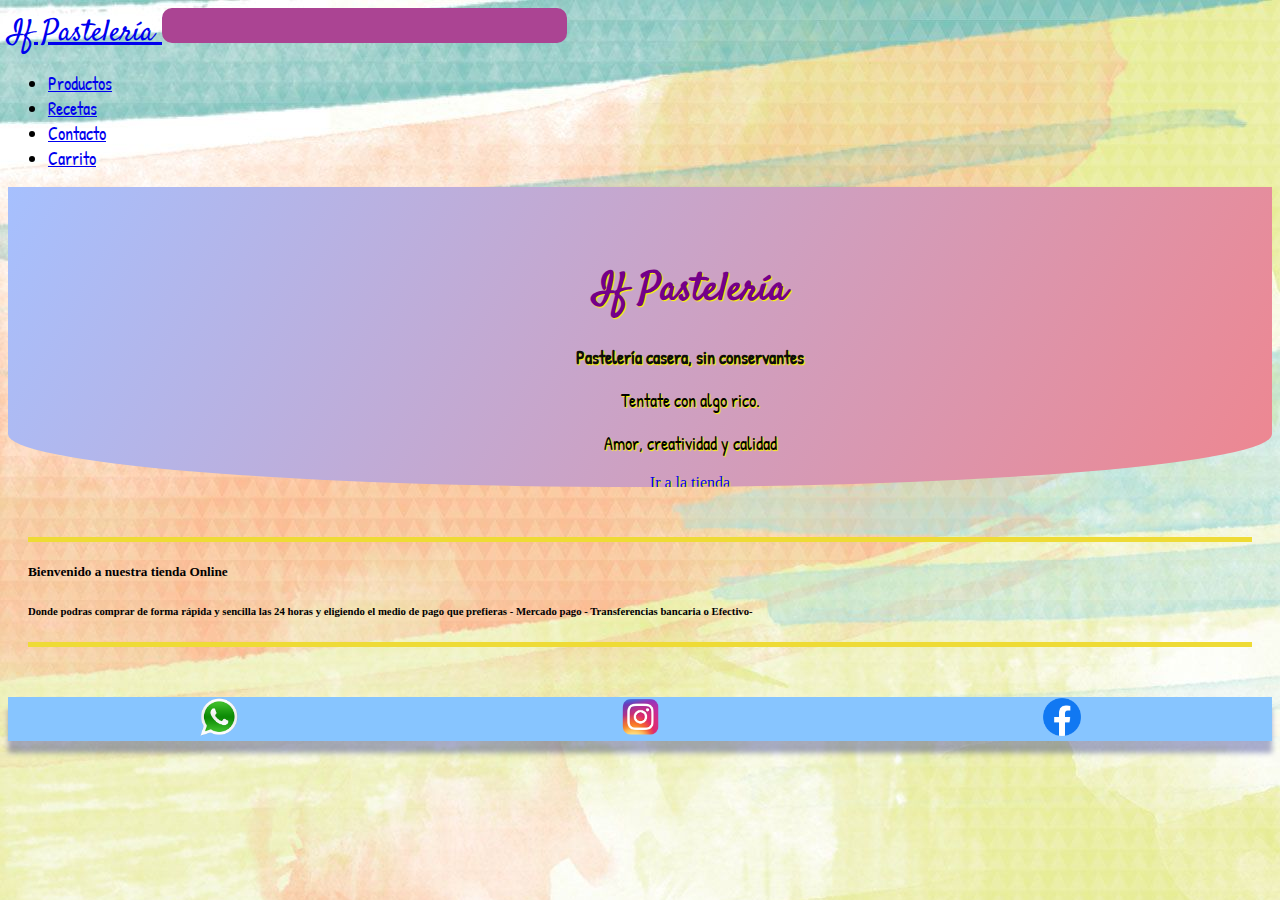
<file: index.html>
<!DOCTYPE html>
<html lang="en">
<head>
    <meta charset="UTF-8">
    <meta http-equiv="X-UA-Compatible" content="IE=edge">
    <meta name="viewport" content="width=device-width, initial-scale=1.0">
    
    <!-- GOOGLE FONTS-->
    <link rel="preconnect" href="https://fonts.googleapis.com">
    <link rel="preconnect" href="https://fonts.gstatic.com" crossorigin>
    <link href="https://fonts.googleapis.com/css2?family=Satisfy&display=swap" rel="stylesheet">

    <!-- FUENTE SECUNDARIA -->
    <link rel="preconnect" href="https://fonts.googleapis.com">
    <link rel="preconnect" href="https://fonts.gstatic.com" crossorigin>
    <link href="https://fonts.googleapis.com/css2?family=Sofia&display=swap" rel="stylesheet">

    <!-- FUENTE TERCIARIA -->
    <link rel="preconnect" href="https://fonts.googleapis.com">
    <link rel="preconnect" href="https://fonts.gstatic.com" crossorigin>
    <link href="https://fonts.googleapis.com/css2?family=Patrick+Hand&display=swap" rel="stylesheet">
    
    <!-- CSS BOOTSTRAP -->
    <link href="https://cdn.jsdelivr.net/npm/bootstrap@5.1.3/dist/css/bootstrap.min.css" rel="stylesheet" 
    integrity="sha384-1BmE4kWBq78iYhFldvKuhfTAU6auU8tT94WrHftjDbrCEXSU1oBoqyl2QvZ6jIW3" crossorigin="anonymous">
    
    <!--  MI CSS -->
    <link rel="stylesheet" href="estilos.css">
    <title>If Pastelería</title>
</head>
<body>
    <nav class="navbar navbar-expand-lg navbar-light bg-light">
        <div class="container-fluid">
          <a class="navbar-brand" href="#"> If Pastelería </a>
          <button class="navbar-toggler" type="button" data-bs-toggle="collapse" data-bs-target="#navbarNavDropdown" aria-controls="navbarNavDropdown" aria-expanded="false" aria-label="Toggle navigation">
            <span class="navbar-toggler-icon"></span>
          </button>
          <div class="collapse navbar-collapse justify-content-end" id="navbarNavDropdown">
            <ul class="navbar-nav">
              <li class="nav-item">
                <a class="nav-link active" aria-current="page" href="./paginas/productos.html"> Productos </a>
              </li>
              <li class="nav-item">
                <a class="nav-link" href="./paginas/recetas.html"> Recetas </a>
              </li>
              <li class="nav-item">
                <a class="nav-link" href="./paginas/contacto.html"> Contacto </a>
              </li>
              <li class="nav-item">
                <a class="nav-link" href="./paginas/carrito.html"> Carrito </a>
              </li>
            </ul>
          </div>
        </div>
      </nav>

      <header>
        <div class="overlay">
      <h1> If Pastelería </h1>
      <h3>Pastelería casera, sin conservantes </h3>
      <p> Tentate con algo rico.</p>
        <p> Amor, creatividad y calidad </p>
        <a href="./paginas/productos.html"> Ir a la tienda </a>
        </div>

        
      </header>      

        <div class="bienvenido"> 
           <h5> Bienvenido a nuestra tienda Online </h5>  
          <h6>  Donde podras comprar de forma rápida y sencilla las 24 horas y eligiendo el medio de pago que prefieras - Mercado pago - Transferencias bancaria o Efectivo-</h6>
        </div>

      <footer class="footer"> 
        <div class="flex-container-footer">  
          <div class="whatsapp"> 
  
              <a href="https://api.whatsapp.com/send?phone=#" target="_blank"> 
              <img src="./imagenes/whatsapp.png" width="40" height="40" alt=" ">  </a>
          </div>
  
          <div class="instagram"> 
              <a href="https://www.instagram.com/" target="_blank"> 
              <img src="./imagenes/instagram.png" width="40" height="40" alt="Seguinos en Instagram"> </a>
          </div>
  
          <div class="facebook"> 
              <a href="https://www.facebook.com/" target="_blank">
              <img src="./imagenes/facebook.png" width="38" height="38" alt="Visita nuestra página de Facebook"> </a>
          </div>
      </footer>

    <!-- Option 2: Separate Popper and Bootstrap JS -->
    <script src="https://cdn.jsdelivr.net/npm/@popperjs/core@2.10.2/dist/umd/popper.min.js" integrity="sha384-7+zCNj/IqJ95wo16oMtfsKbZ9ccEh31eOz1HGyDuCQ6wgnyJNSYdrPa03rtR1zdB" crossorigin="anonymous"></script>
    <script src="https://cdn.jsdelivr.net/npm/bootstrap@5.1.3/dist/js/bootstrap.min.js" integrity="sha384-QJHtvGhmr9XOIpI6YVutG+2QOK9T+ZnN4kzFN1RtK3zEFEIsxhlmWl5/YESvpZ13" crossorigin="anonymous"></script>
</body>
</html>
</file>
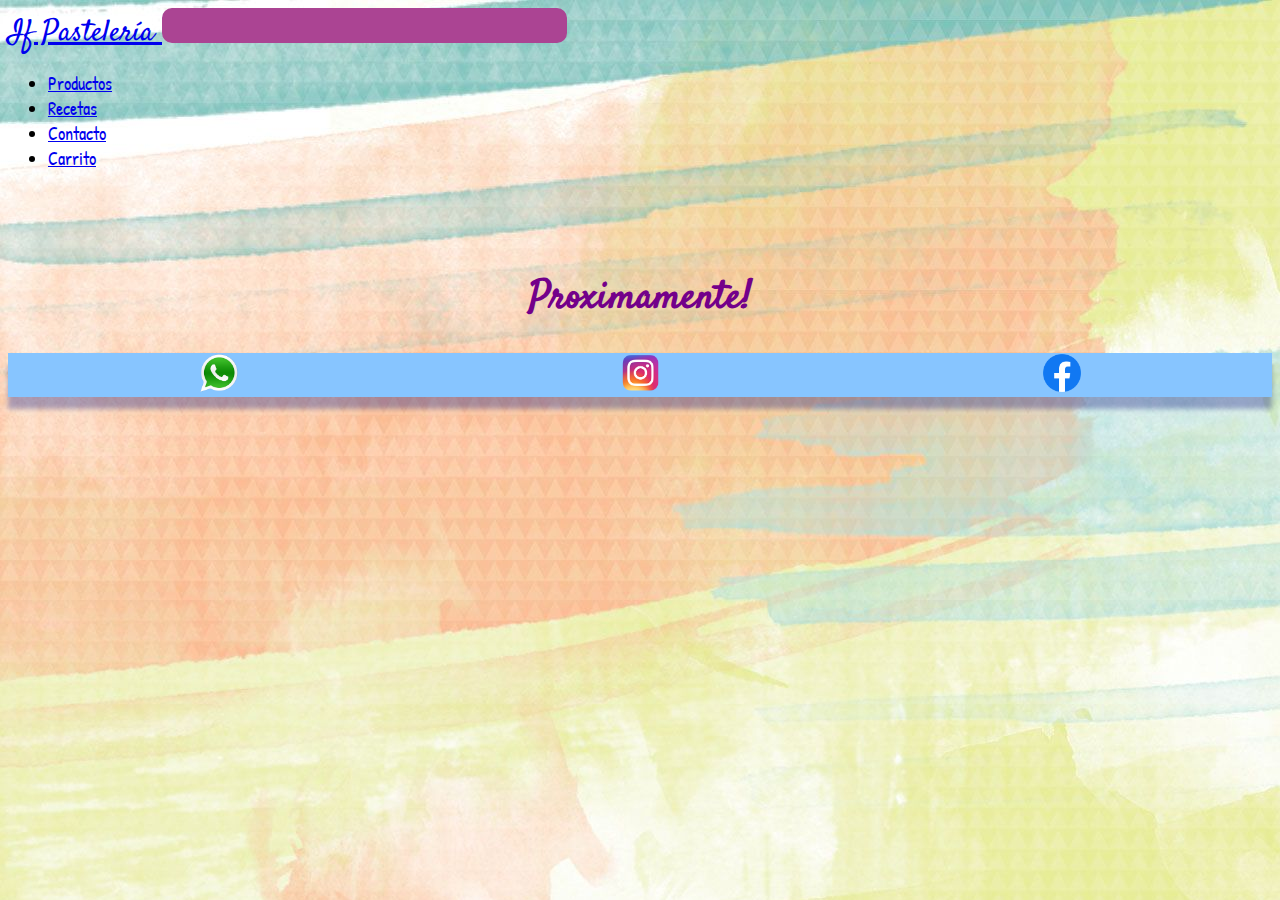
<file: paginas/carrito.html>
<!DOCTYPE html>
<html lang="en">
<head>
    <meta charset="UTF-8">
    <meta http-equiv="X-UA-Compatible" content="IE=edge">
    <meta name="viewport" content="width=device-width, initial-scale=1.0">
    
    <!-- GOOGLE FONTS-->
    <link rel="preconnect" href="https://fonts.googleapis.com">
    <link rel="preconnect" href="https://fonts.gstatic.com" crossorigin>
    <link href="https://fonts.googleapis.com/css2?family=Satisfy&display=swap" rel="stylesheet">

    <!-- FUENTE SECUNDARIA -->
    <link rel="preconnect" href="https://fonts.googleapis.com">
    <link rel="preconnect" href="https://fonts.gstatic.com" crossorigin>
    <link href="https://fonts.googleapis.com/css2?family=Sofia&display=swap" rel="stylesheet">

    <!-- FUENTE TERCIARIA -->
    <link rel="preconnect" href="https://fonts.googleapis.com">
    <link rel="preconnect" href="https://fonts.gstatic.com" crossorigin>
    <link href="https://fonts.googleapis.com/css2?family=Patrick+Hand&display=swap" rel="stylesheet">
    
    <!-- CSS BOOTSTRAP -->
    <link href="https://cdn.jsdelivr.net/npm/bootstrap@5.1.3/dist/css/bootstrap.min.css" rel="stylesheet" 
    integrity="sha384-1BmE4kWBq78iYhFldvKuhfTAU6auU8tT94WrHftjDbrCEXSU1oBoqyl2QvZ6jIW3" crossorigin="anonymous">
    
    <!--  MI CSS -->
    <link rel="stylesheet" href="../estilos.css">
    <title>If Pastelería</title>
</head>

<body>
    <nav class="navbar navbar-expand-lg navbar-light bg-light">
        <div class="container-fluid">

            <a class="navbar-brand" href="../index.html"> If Pastelería </a>
          <button class="navbar-toggler" type="button" data-bs-toggle="collapse" data-bs-target="#navbarNavDropdown" aria-controls="navbarNavDropdown" aria-expanded="false" aria-label="Toggle navigation">
            <span class="navbar-toggler-icon"></span>
          </button>

          <div class="collapse navbar-collapse justify-content-end" id="navbarNavDropdown">
            <ul class="navbar-nav">
              <li class="nav-item">
                <a class="nav-link active" aria-current="page" href="./productos.html"> Productos </a>
              </li>
              <li class="nav-item">
                <a class="nav-link" href="./recetas.html"> Recetas </a>
              </li>
              <li class="nav-item">
                <a class="nav-link" href="./contacto.html"> Contacto </a>
              </li>
              <li class="nav-item">
                <a class="nav-link" href="#"> Carrito </a>
              </li>
            </ul>
          </div>
        </div>
      </nav>

<div class="flex-container-carrito" >
<h1> Proximamente! </h1>

<footer class="footer"> 
    <div class="flex-container-footer">  
      <div class="whatsapp"> 

          <a href="https://api.whatsapp.com/send?phone=#" target="_blank"> 
          <img src="../imagenes/whatsapp.png" width="40" height="40" alt=" ">  </a>
      </div>

      <div class="instagram"> 
          <a href="https://www.instagram.com/" target="_blank"> 
          <img src="../imagenes/instagram.png" width="40" height="40" alt="Seguinos en Instagram"> </a>
      </div>

      <div class="facebook"> 
          <a href="https://www.facebook.com/" target="_blank">
          <img src="../imagenes/facebook.png" width="38" height="38" alt="Visita nuestra página de Facebook"> </a>
      </div>
  </footer>


</div>
      <!-- Option 2: Separate Popper and Bootstrap JS -->
    <script src="https://cdn.jsdelivr.net/npm/@popperjs/core@2.10.2/dist/umd/popper.min.js" integrity="sha384-7+zCNj/IqJ95wo16oMtfsKbZ9ccEh31eOz1HGyDuCQ6wgnyJNSYdrPa03rtR1zdB" crossorigin="anonymous"></script>
    <script src="https://cdn.jsdelivr.net/npm/bootstrap@5.1.3/dist/js/bootstrap.min.js" integrity="sha384-QJHtvGhmr9XOIpI6YVutG+2QOK9T+ZnN4kzFN1RtK3zEFEIsxhlmWl5/YESvpZ13" crossorigin="anonymous"></script>
</body>
</html>
</file>
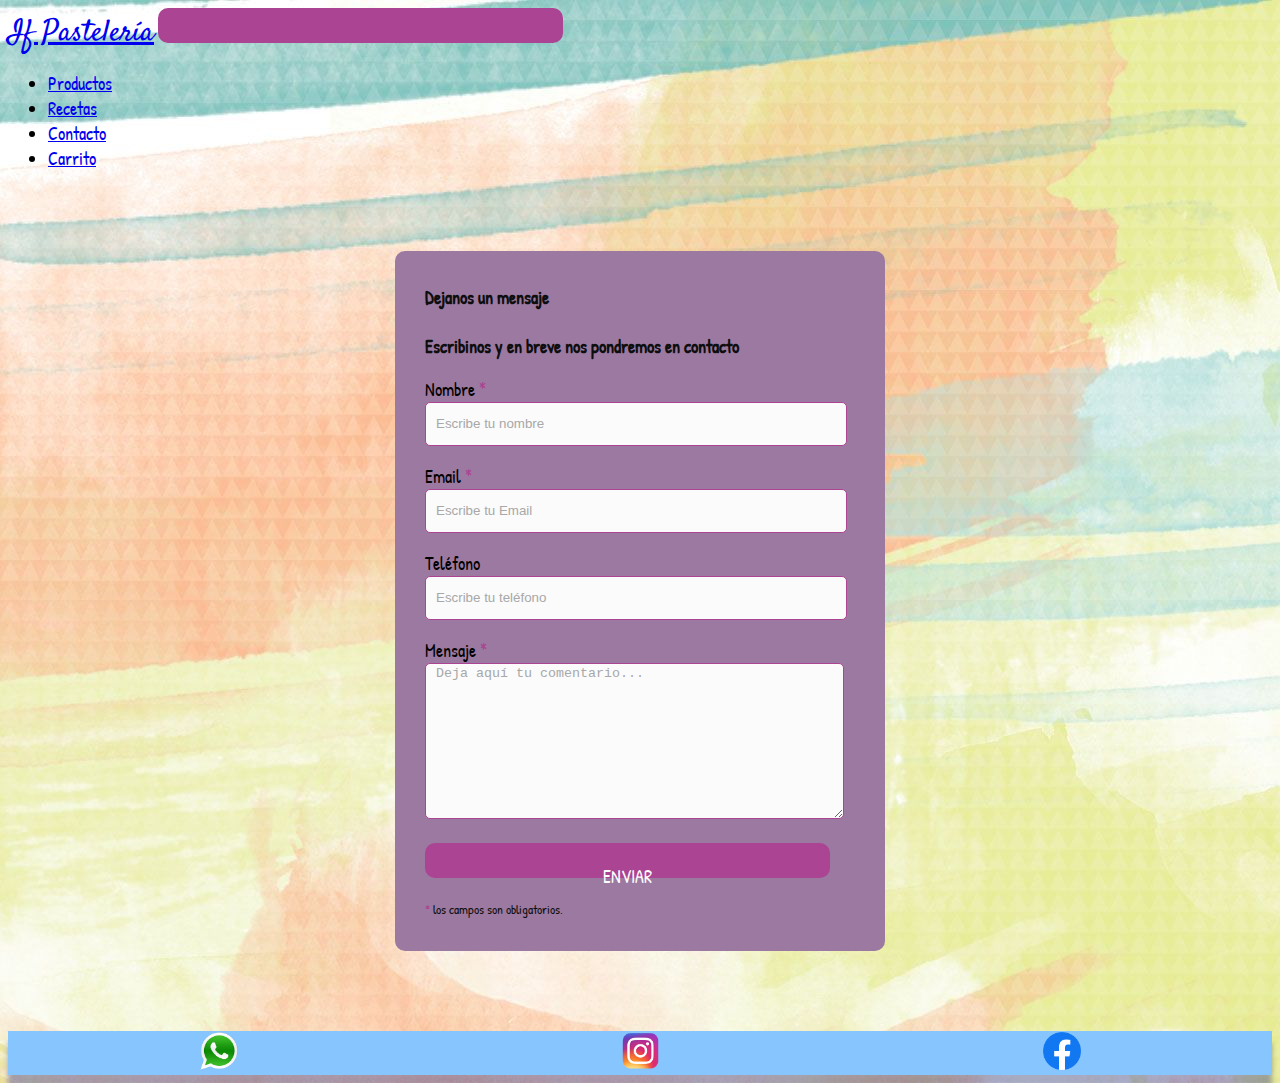
<file: paginas/contacto.html>
<!DOCTYPE html>
<html lang="en">
<head>
    <meta charset="UTF-8">
    <meta http-equiv="X-UA-Compatible" content="IE=edge">
    <meta name="viewport" content="width=device-width, initial-scale=1.0">
    
    <!-- GOOGLE FONTS-->
    <link rel="preconnect" href="https://fonts.googleapis.com">
    <link rel="preconnect" href="https://fonts.gstatic.com" crossorigin>
    <link href="https://fonts.googleapis.com/css2?family=Satisfy&display=swap" rel="stylesheet">

    <!-- FUENTE SECUNDARIA -->
    <link rel="preconnect" href="https://fonts.googleapis.com">
    <link rel="preconnect" href="https://fonts.gstatic.com" crossorigin>
    <link href="https://fonts.googleapis.com/css2?family=Sofia&display=swap" rel="stylesheet">

    <!-- FUENTE TERCIARIA -->
    <link rel="preconnect" href="https://fonts.googleapis.com">
    <link rel="preconnect" href="https://fonts.gstatic.com" crossorigin>
    <link href="https://fonts.googleapis.com/css2?family=Patrick+Hand&display=swap" rel="stylesheet">
    
    <!-- CSS BOOTSTRAP -->
    <link href="https://cdn.jsdelivr.net/npm/bootstrap@5.1.3/dist/css/bootstrap.min.css" rel="stylesheet" 
    integrity="sha384-1BmE4kWBq78iYhFldvKuhfTAU6auU8tT94WrHftjDbrCEXSU1oBoqyl2QvZ6jIW3" crossorigin="anonymous">
    
    <!--  MI CSS -->
    <link rel="stylesheet" href="../estilos.css">
    <title>If Pastelería</title>
</head>

<body>
    <nav class="navbar navbar-expand-lg navbar-light bg-light">
        <div class="container-fluid">

          <a class="navbar-brand" href="../index.html">If Pastelería</a>
          <button class="navbar-toggler" type="button" data-bs-toggle="collapse" data-bs-target="#navbarNavDropdown" aria-controls="navbarNavDropdown" aria-expanded="false" aria-label="Toggle navigation">
            <span class="navbar-toggler-icon"></span>
          </button>

          <div class="collapse navbar-collapse justify-content-end" id="navbarNavDropdown">
            <ul class="navbar-nav">
              <li class="nav-item">
                <a class="nav-link active" aria-current="page" href="./productos.html"> Productos </a>
              </li>
              <li class="nav-item">
                <a class="nav-link" href="./recetas.html"> Recetas </a>
              </li>
              <li class="nav-item">
                <a class="nav-link" href="#"> Contacto </a>
              </li>
              <li class="nav-item">
                <a class="nav-link" href="./carrito.html"> Carrito </a>
              </li>
            </ul>
          </div>
        </div>
      </nav>
    <div class="body-contacto"> </div>
      <div class="contact_form">

        <div class="formulario">      
          <h4>Dejanos un mensaje</h4>
            <h3>Escribinos y en breve nos pondremos en contacto </h3>
    
              <form action="submeter-formulario.php" method="post">       
                    
                    <p>
                      <label for="nombre" class="colocar_nombre">Nombre
                        <span class="obligatorio">*</span>
                      </label>
                        <input type="text" name="introducir_nombre" id="nombre" required="obligatorio" placeholder="Escribe tu nombre">
                    </p>
                  
                    <p>
                      <label for="email" class="colocar_email">Email
                        <span class="obligatorio">*</span>
                      </label>
                        <input type="email" name="introducir_email" id="email" required="obligatorio" placeholder="Escribe tu Email">
                    </p>
                
                    <p>
                      <label for="telefone" class="colocar_telefono">Teléfono
                      </label>
                        <input type="tel" name="introducir_telefono" id="telefono" placeholder="Escribe tu teléfono">
                    </p>    
                                    
                    <p>
                      <label for="mensaje" class="colocar_mensaje">Mensaje
                        <span class="obligatorio">*</span>
                      </label>                     
                                        <textarea name="introducir_mensaje" class="texto_mensaje" id="mensaje" required="obligatorio" placeholder="Deja aquí tu comentario..."></textarea> 
                                    </p>                    
                  
                    <button type="submit" name="enviar_formulario" id="enviar"><p>Enviar</p></button>
    
                    <p class="aviso">
                      <span class="obligatorio"> * </span>los campos son obligatorios.
                    </p>          
                
              </form>
        </div>  
      </div>
      <footer class="footer"> 
        <div class="flex-container-footer">  

          <div class="whatsapp"> 
              <a href="https://api.whatsapp.com/send?phone=#" target="_blank"> 
              <img src="../imagenes/whatsapp.png" width="40" height="40" alt=" ">  </a>
          </div>
  
          <div class="instagram"> 
              <a href="https://www.instagram.com/" target="_blank"> 
              <img src="../imagenes/instagram.png" width="40" height="40" alt="Seguinos en Instagram"> </a>
          </div>
  
          <div class="facebook"> 
              <a href="https://www.facebook.com/" target="_blank">
              <img src="../imagenes/facebook.png" width="38" height="38" alt="Visita nuestra página de Facebook"> </a>
          </div>
      </footer>
      

    <!-- Option 2: Separate Popper and Bootstrap JS -->
    <script src="https://cdn.jsdelivr.net/npm/@popperjs/core@2.10.2/dist/umd/popper.min.js" integrity="sha384-7+zCNj/IqJ95wo16oMtfsKbZ9ccEh31eOz1HGyDuCQ6wgnyJNSYdrPa03rtR1zdB" crossorigin="anonymous"></script>
    <script src="https://cdn.jsdelivr.net/npm/bootstrap@5.1.3/dist/js/bootstrap.min.js" integrity="sha384-QJHtvGhmr9XOIpI6YVutG+2QOK9T+ZnN4kzFN1RtK3zEFEIsxhlmWl5/YESvpZ13" crossorigin="anonymous"></script>
</body>
</html>
</file>
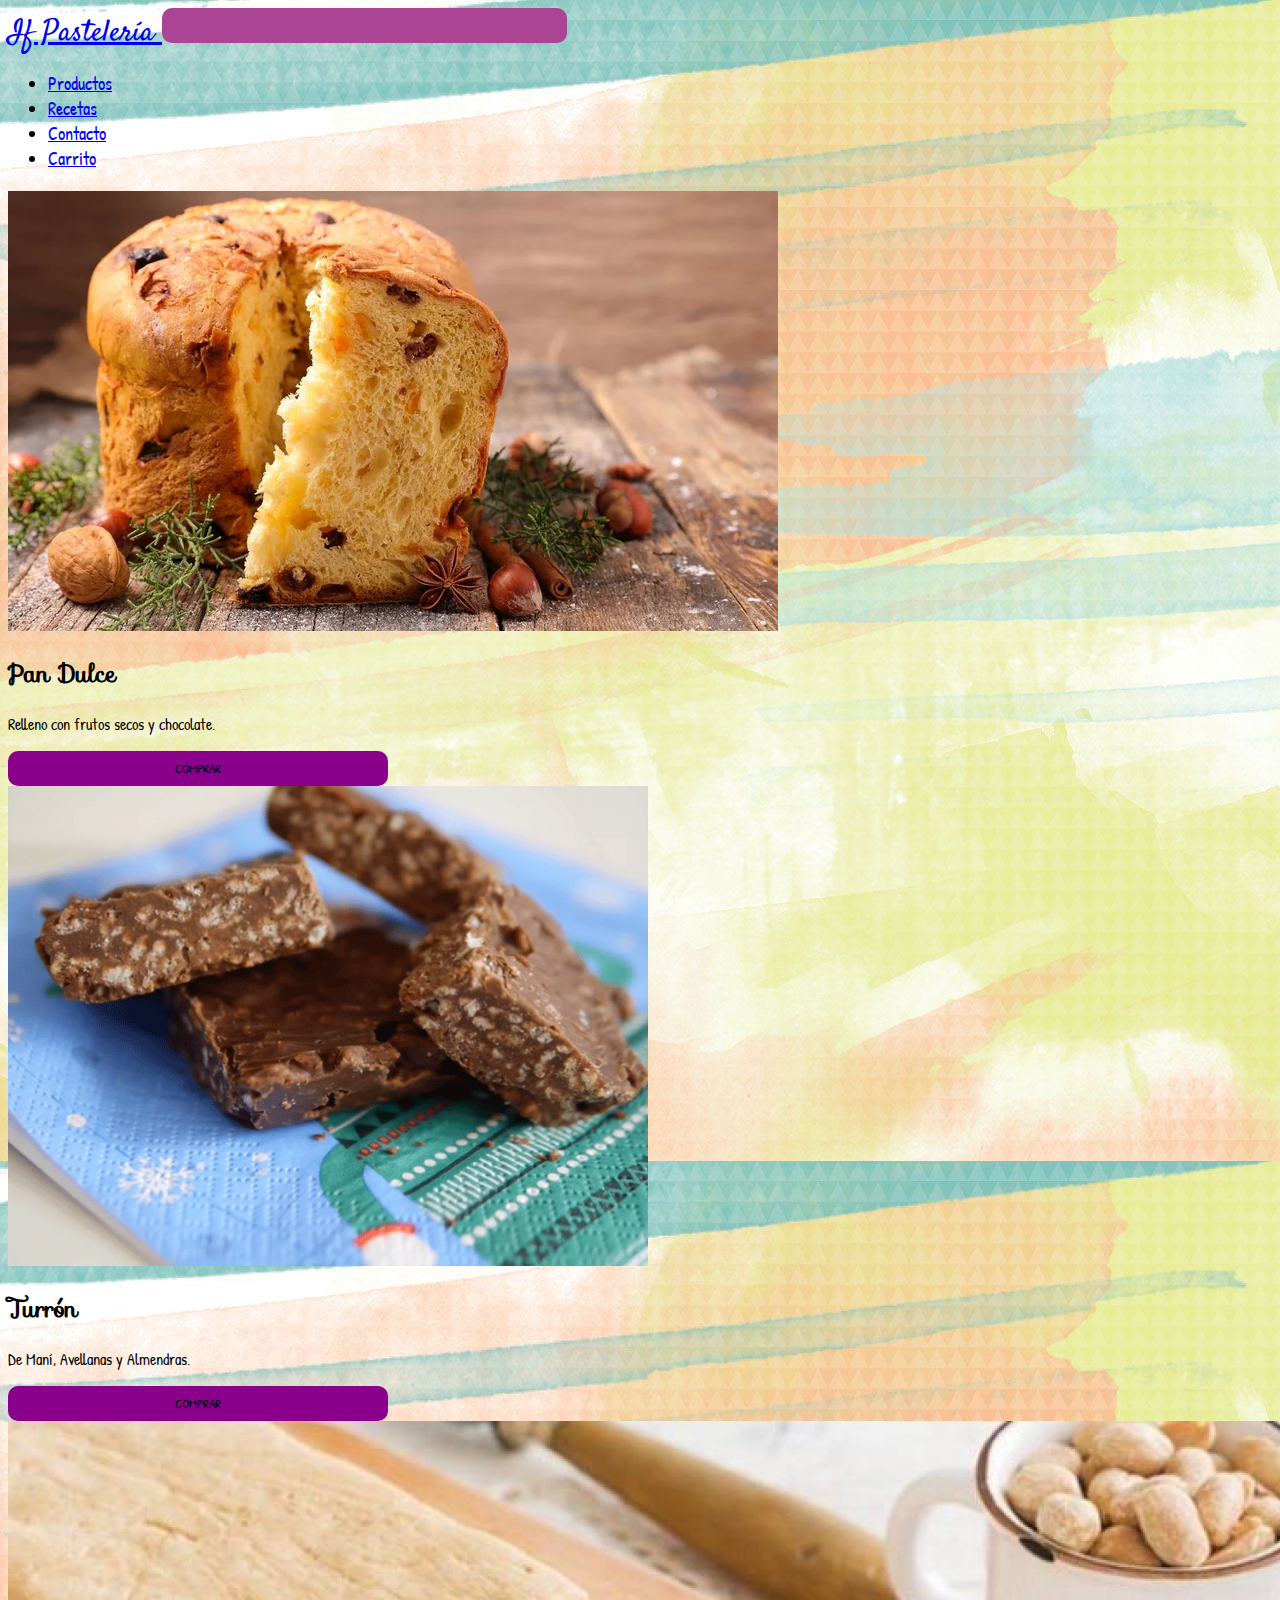
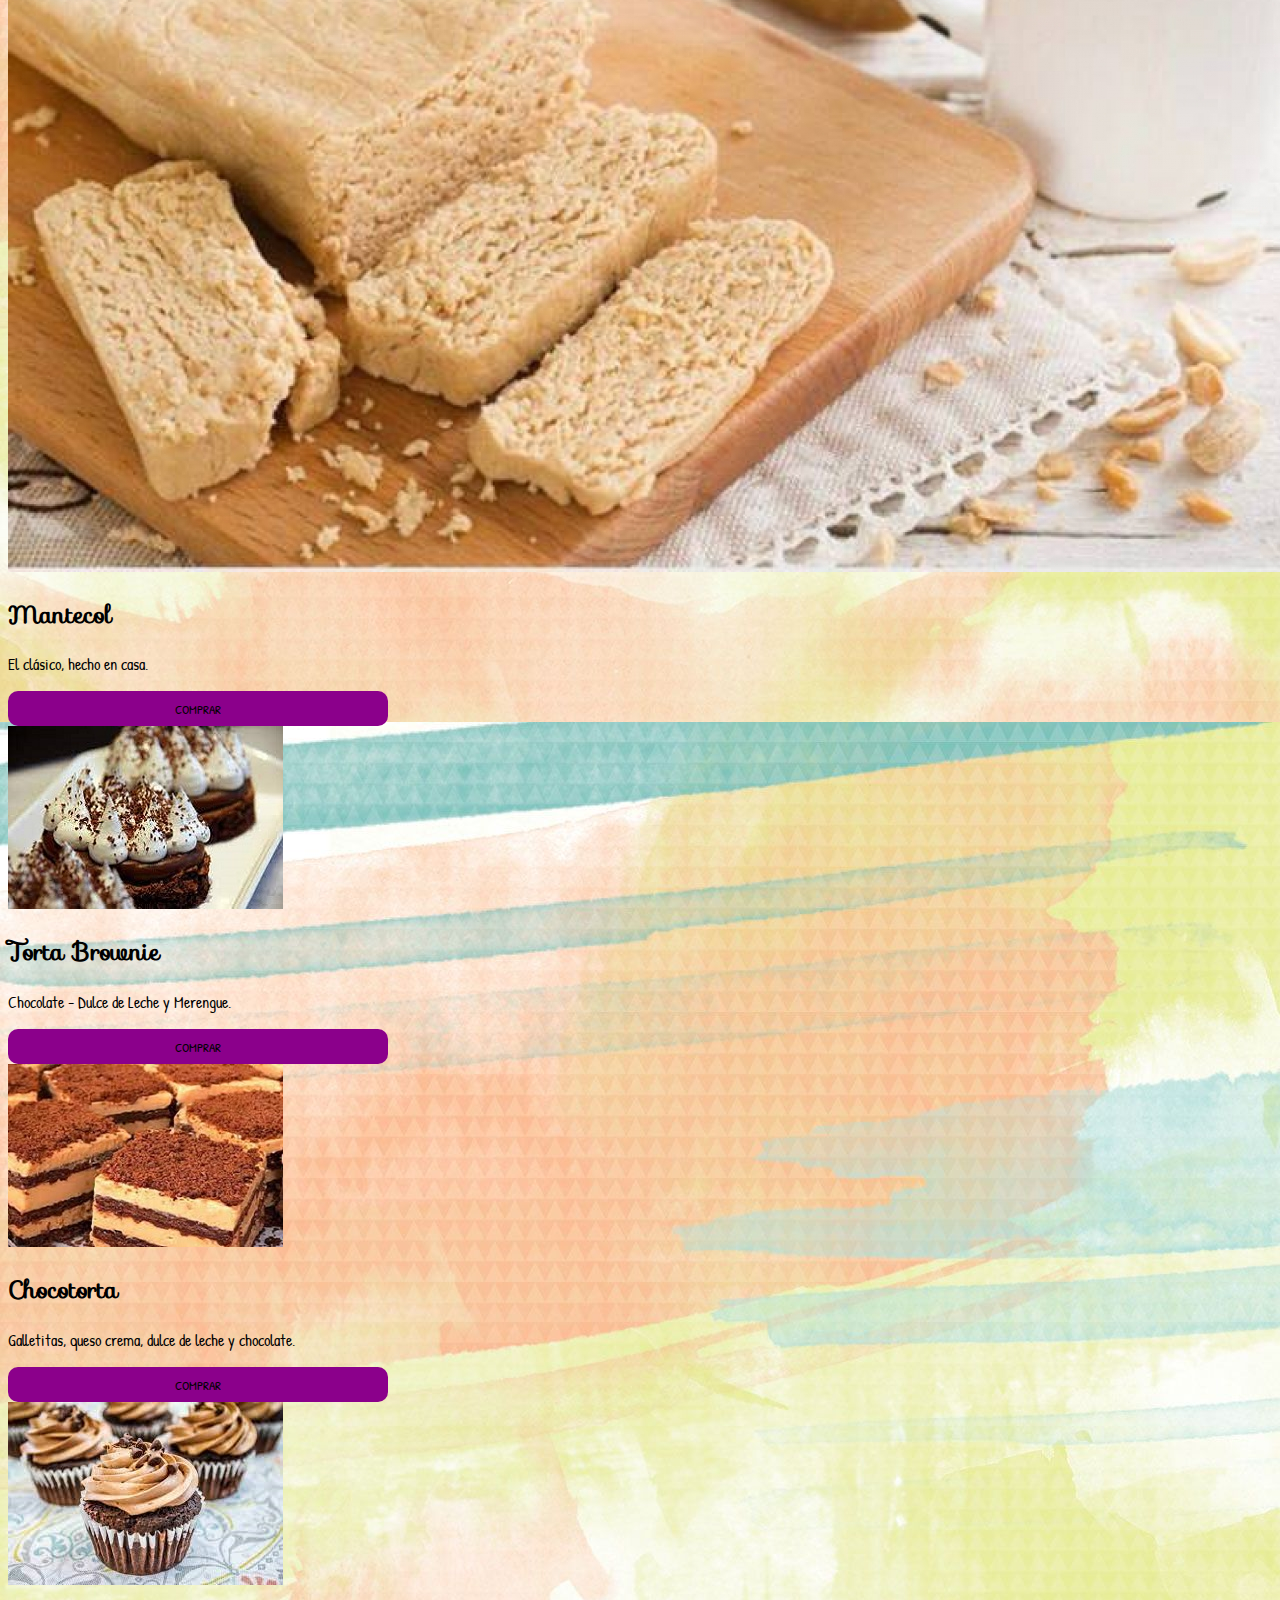
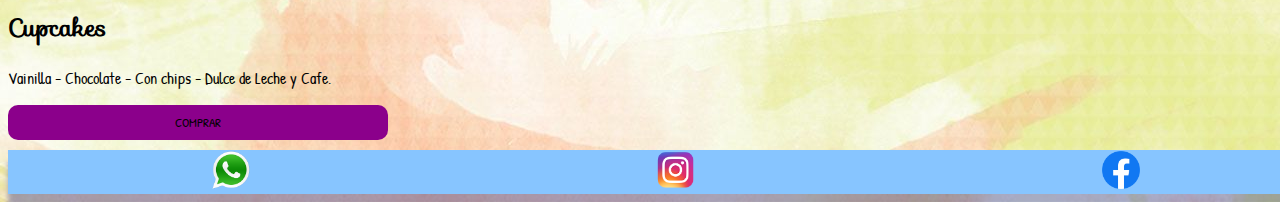
<file: paginas/productos.html>
<!DOCTYPE html>
<html lang="en">
<head>
    <meta charset="UTF-8">
    <meta http-equiv="X-UA-Compatible" content="IE=edge">
    <meta name="viewport" content="width=device-width, initial-scale=1.0">
    
    <!-- GOOGLE FONTS-->
    <link rel="preconnect" href="https://fonts.googleapis.com">
    <link rel="preconnect" href="https://fonts.gstatic.com" crossorigin>
    <link href="https://fonts.googleapis.com/css2?family=Satisfy&display=swap" rel="stylesheet">

    <!-- FUENTE SECUNDARIA -->
    <link rel="preconnect" href="https://fonts.googleapis.com">
    <link rel="preconnect" href="https://fonts.gstatic.com" crossorigin>
    <link href="https://fonts.googleapis.com/css2?family=Sofia&display=swap" rel="stylesheet">

    <!-- FUENTE TERCIARIA -->
    <link rel="preconnect" href="https://fonts.googleapis.com">
    <link rel="preconnect" href="https://fonts.gstatic.com" crossorigin>
    <link href="https://fonts.googleapis.com/css2?family=Patrick+Hand&display=swap" rel="stylesheet">
    
    <!-- CSS BOOTSTRAP -->
    <link href="https://cdn.jsdelivr.net/npm/bootstrap@5.1.3/dist/css/bootstrap.min.css" rel="stylesheet" 
    integrity="sha384-1BmE4kWBq78iYhFldvKuhfTAU6auU8tT94WrHftjDbrCEXSU1oBoqyl2QvZ6jIW3" crossorigin="anonymous">
    
    <!--  MI CSS -->
    <link rel="stylesheet" href="../estilos.css">
    <title>If Pastelería</title>
</head>

<body>
    <nav class="navbar navbar-expand-lg navbar-light bg-light">
        <div class="container-fluid">

            <a class="navbar-brand" href="../index.html"> If Pastelería </a>
          <button class="navbar-toggler" type="button" data-bs-toggle="collapse" data-bs-target="#navbarNavDropdown" aria-controls="navbarNavDropdown" aria-expanded="false" aria-label="Toggle navigation">
            <span class="navbar-toggler-icon"></span>
          </button>

          <div class="collapse navbar-collapse justify-content-end" id="navbarNavDropdown">
            <ul class="navbar-nav">
              <li class="nav-item">
                <a class="nav-link active" aria-current="page" href="#"> Productos </a>
              </li>
              <li class="nav-item">
                <a class="nav-link" href="./recetas.html"> Recetas </a>
              </li>
              <li class="nav-item">
                <a class="nav-link" href="./contacto.html"> Contacto </a>
              </li>
              <li class="nav-item">
                <a class="nav-link" href="./carrito.html"> Carrito </a>
              </li>
            </ul>
          </div>
        </div>
      </nav>

      <div class="flex-container-productos">

        <div class="row row-cols-2 row-cols-md-3 g-5">
            <div class="col">
              <div class="card h-auto">
                <img src="../imagenes/pan-dulce.jpg" class="card-img-top" alt="...">
                <div class="card-body">
                  <h2 class="card-title"> Pan Dulce </h2>
                  <p class="card-text"> Relleno con frutos secos y chocolate. </p>
                  <a href="#"> <button class="btn btn-primary me-md-2" type="button"> Comprar </button>  </a>
                </div>
              </div>
            </div>
            <div class="col">
              <div class="card h-auto">
                <img src="../imagenes/turron.jpg" class="card-img-top" alt="...">
                <div class="card-body">
                  <h2 class="card-title"> Turrón </h2>
                  <p class="card-text"> De Maní, Avellanas y Almendras. </p>
                  <a href="#"> <button class="btn btn-primary me-md-2" type="button"> Comprar </button>  </a>
                </div>
              </div>
            </div>
            <div class="col">
              <div class="card h-auto">
                <img src="../imagenes/mantecol1.jpg" class="card-img-top" alt="...">
                <div class="card-body">
                  <h2 class="card-title"> Mantecol </h2>
                  <p class="card-text"> El clásico, hecho en casa. </p>
                  <a href="#"> <button class="btn btn-primary me-md-2" type="button"> Comprar </button>  </a>
                </div>
              </div>
            </div>
            <div class="col">
              <div class="card h-auto">
                <img src="../imagenes/torta_brownie.jpg" class="card-img-top" alt="...">
                <div class="card-body">
                  <h2 class="card-title"> Torta Brownie </h2>
                  <p class="card-text"> Chocolate - Dulce de Leche y Merengue. </p>
                  <a href="#"> <button class="btn btn-primary me-md-2" type="button"> Comprar </button>  </a>
                </div>
              </div>
            </div>
            <div class="col">
              <div class="card h-auto">
                <img src="../imagenes/chocotorta.jpg" class="card-img-top" alt="...">
                <div class="card-body">
                  <h2 class="card-title"> Chocotorta </h2>
                  <p class="card-text"> Galletitas, queso crema, dulce de leche y chocolate. </p>
                  <a href="#"> <button class="btn btn-primary" type="button"> Comprar </button>  </a>
                </div>
              </div>
            </div>
            <div class="col">
              <div class="card h-auto">
                <img src="../imagenes/cupcakes_choco.jpg" class="card-img-top" alt="...">
                <div class="card-body">
                  <h2 class="card-title"> Cupcakes </h2>
                  <p class="card-text"> Vainilla - Chocolate - Con chips - Dulce de Leche y Cafe. </p>
                  <a href="#"> <button class="btn btn-primary me-md-2" type="button"> Comprar </button>  </a>
                </div>
                </div>
            </div>

<footer class="footer"> 
  <div class="flex-container-footer">  

    <div class="whatsapp"> 
      <a href="https://api.whatsapp.com/send?phone=#" target="_blank"> 
        <img src="../imagenes/whatsapp.png" width="40" height="40" alt=" ">  </a>
           </div>
            
      <div class="instagram"> 
        <a href="https://www.instagram.com/" target="_blank"> 
            <img src="../imagenes/instagram.png" width="40" height="40" alt="Seguinos en Instagram"> </a>
               </div>
            
      <div class="facebook"> 
          <a href="https://www.facebook.com/" target="_blank">
            <img src="../imagenes/facebook.png" width="38" height="38" alt="Visita nuestra página de Facebook"> </a>
             </div>
 </footer>

    <!-- Option 2: Separate Popper and Bootstrap JS -->
    <script src="https://cdn.jsdelivr.net/npm/@popperjs/core@2.10.2/dist/umd/popper.min.js" integrity="sha384-7+zCNj/IqJ95wo16oMtfsKbZ9ccEh31eOz1HGyDuCQ6wgnyJNSYdrPa03rtR1zdB" crossorigin="anonymous"></script>
    <script src="https://cdn.jsdelivr.net/npm/bootstrap@5.1.3/dist/js/bootstrap.min.js" integrity="sha384-QJHtvGhmr9XOIpI6YVutG+2QOK9T+ZnN4kzFN1RtK3zEFEIsxhlmWl5/YESvpZ13" crossorigin="anonymous"></script>
</body>
</html>
</file>
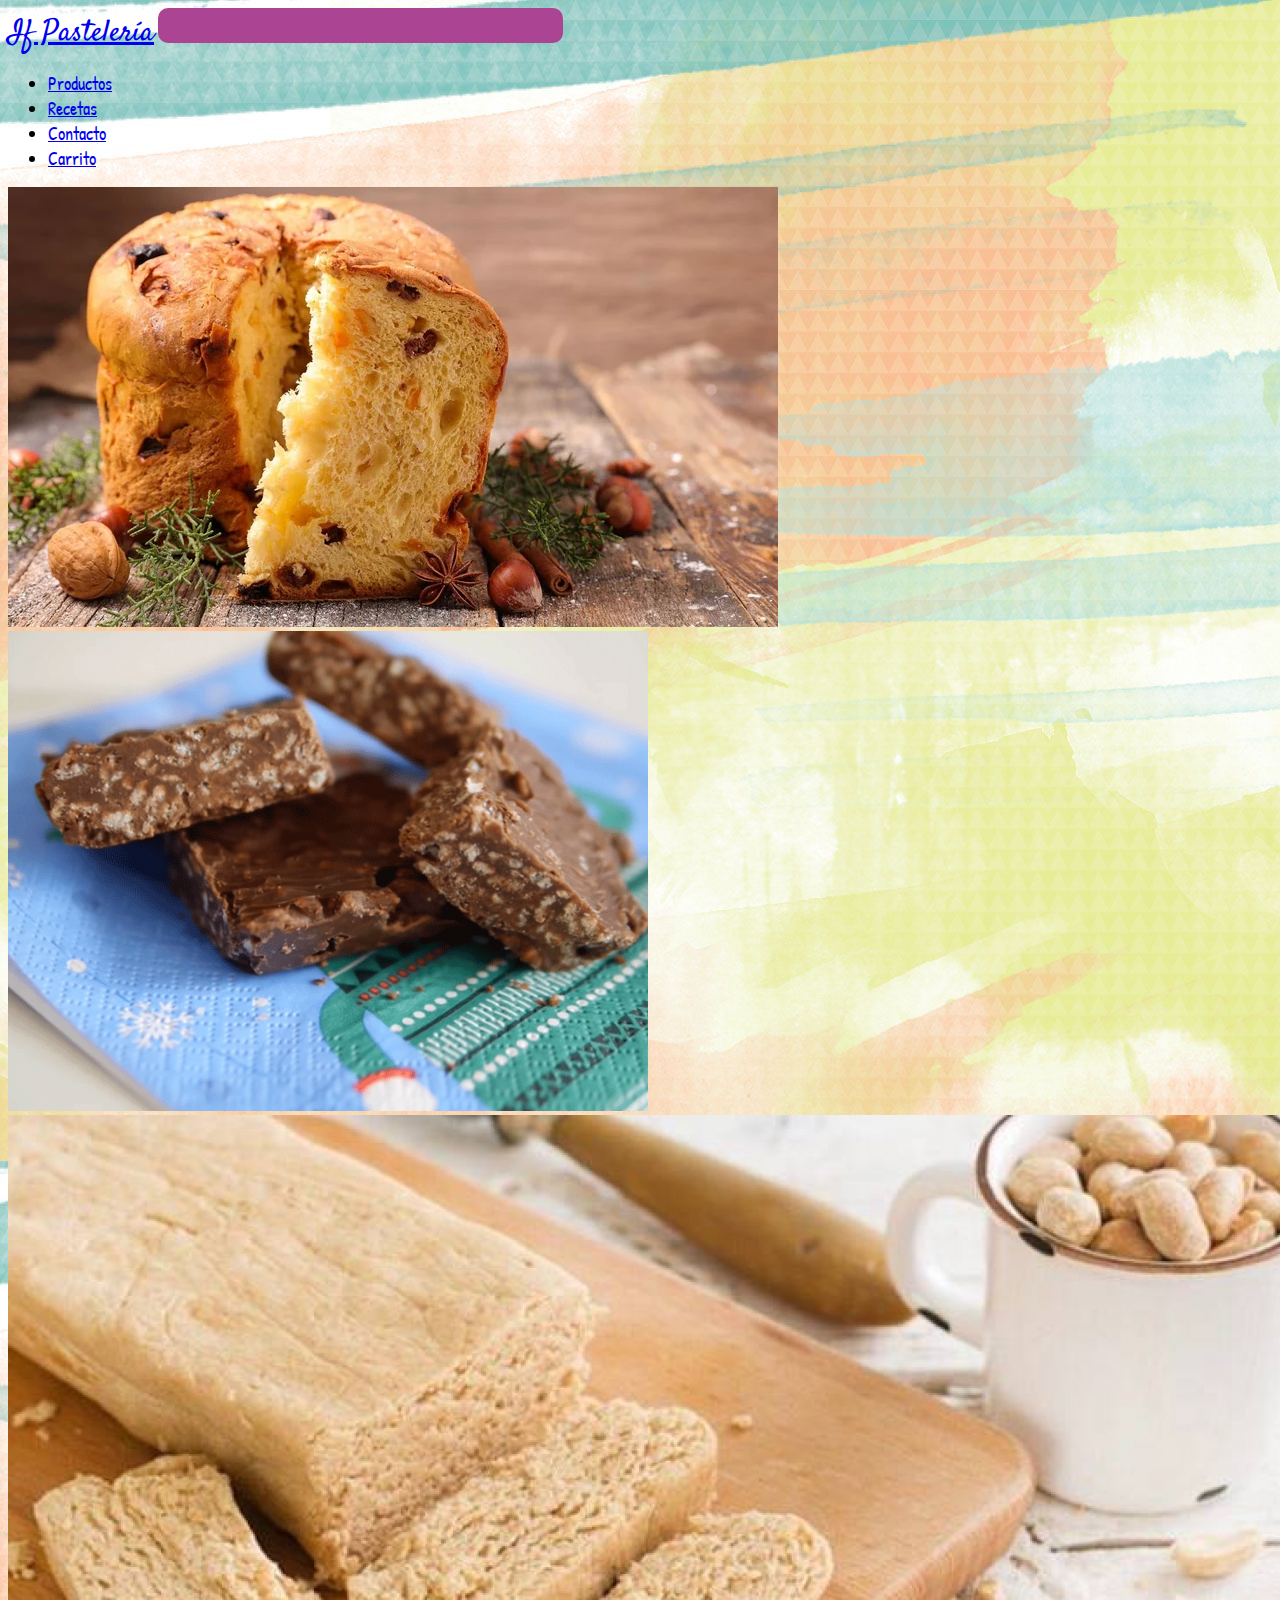
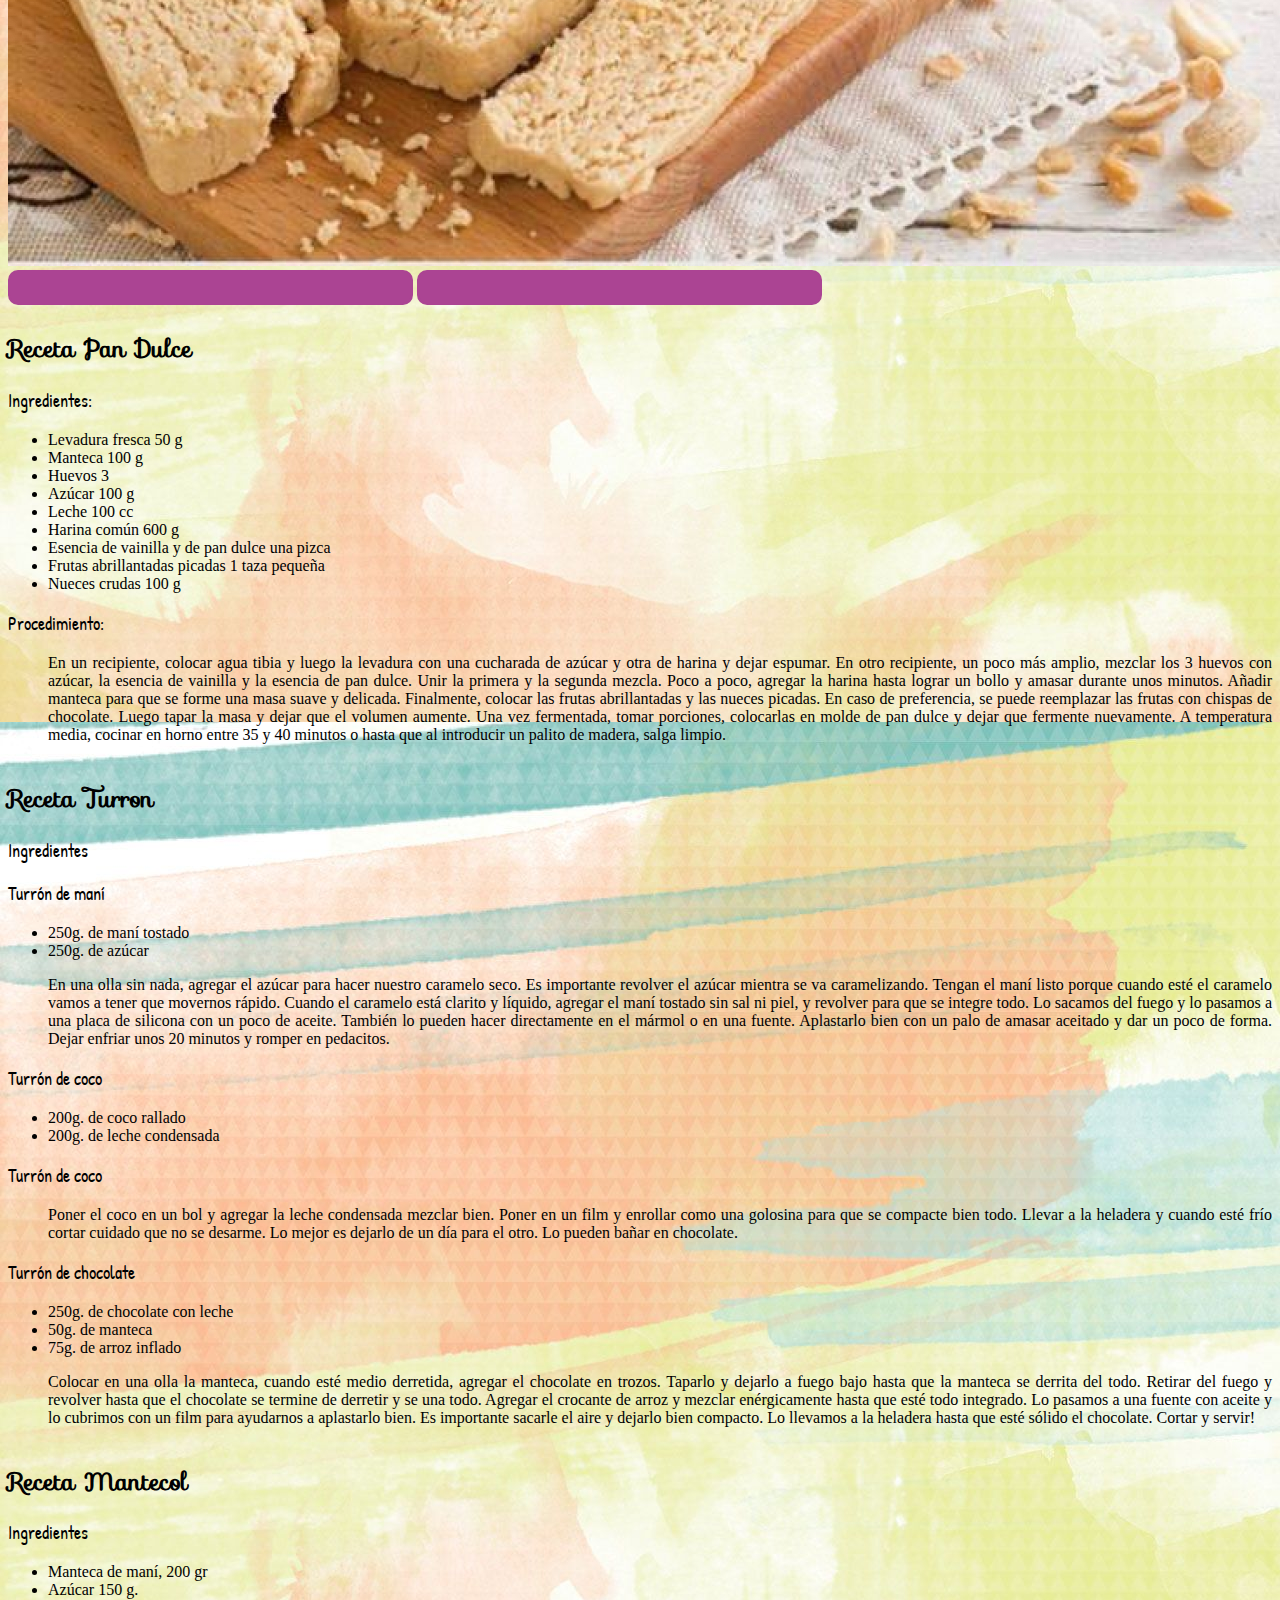
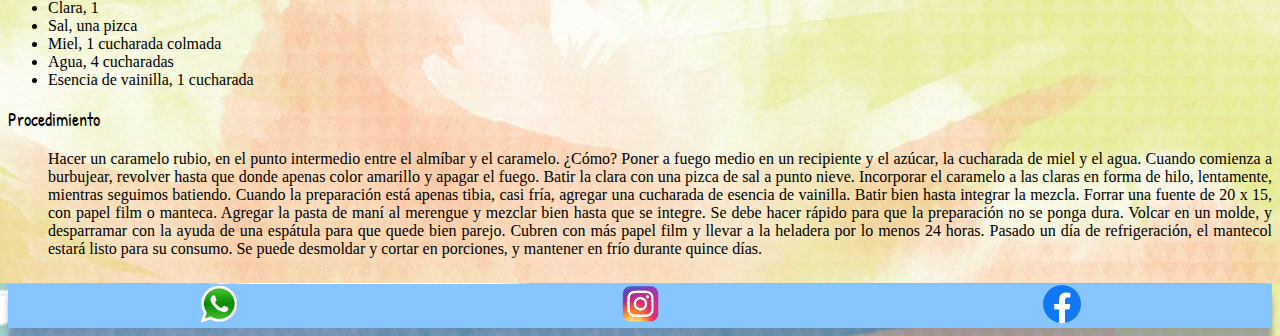
<file: paginas/recetas.html>
<!DOCTYPE html>
<html lang="en">
<head>
    <meta charset="UTF-8">
    <meta http-equiv="X-UA-Compatible" content="IE=edge">
    <meta name="viewport" content="width=device-width, initial-scale=1.0">
    
    <!-- GOOGLE FONTS-->
    <link rel="preconnect" href="https://fonts.googleapis.com">
    <link rel="preconnect" href="https://fonts.gstatic.com" crossorigin>
    <link href="https://fonts.googleapis.com/css2?family=Satisfy&display=swap" rel="stylesheet">

    <!-- FUENTE SECUNDARIA -->
    <link rel="preconnect" href="https://fonts.googleapis.com">
    <link rel="preconnect" href="https://fonts.gstatic.com" crossorigin>
    <link href="https://fonts.googleapis.com/css2?family=Sofia&display=swap" rel="stylesheet">

    <!-- FUENTE TERCIARIA -->
    <link rel="preconnect" href="https://fonts.googleapis.com">
    <link rel="preconnect" href="https://fonts.gstatic.com" crossorigin>
    <link href="https://fonts.googleapis.com/css2?family=Patrick+Hand&display=swap" rel="stylesheet">
    
    <!-- CSS BOOTSTRAP -->
    <link href="https://cdn.jsdelivr.net/npm/bootstrap@5.1.3/dist/css/bootstrap.min.css" rel="stylesheet" 
    integrity="sha384-1BmE4kWBq78iYhFldvKuhfTAU6auU8tT94WrHftjDbrCEXSU1oBoqyl2QvZ6jIW3" crossorigin="anonymous">
    
    <!--  MI CSS -->
    <link rel="stylesheet" href="../estilos.css">
    <title>If Pastelería</title>
</head>

<body>
    <nav class="navbar navbar-expand-lg navbar-light bg-light">
        <div class="container-fluid">

          <a class="navbar-brand" href="../index.html">If Pastelería</a>
          <button class="navbar-toggler" type="button" data-bs-toggle="collapse" data-bs-target="#navbarNavDropdown" aria-controls="navbarNavDropdown" aria-expanded="false" aria-label="Toggle navigation">
            <span class="navbar-toggler-icon"></span>
          </button>

          <div class="collapse navbar-collapse justify-content-end" id="navbarNavDropdown">
            <ul class="navbar-nav">
              <li class="nav-item">
                <a class="nav-link active" aria-current="page" href="./productos.html"> Productos </a>
              </li>
              <li class="nav-item">
                <a class="nav-link" href="#"> Recetas </a>
              </li>
              <li class="nav-item">
                <a class="nav-link" href="./contacto.html"> Contacto </a>
              </li>
              <li class="nav-item">
                <a class="nav-link" href="./carrito.html"> Carrito </a>
              </li>
            </ul>
          </div>
        </div>
      </nav>

      <div id="carouselExampleControls" class="carousel slide" data-bs-ride="carousel">
        <div class="carousel-inner">
          <div class="carousel-item active">
            <a href=#receta-pandulce> <img src="../imagenes/pan-dulce.jpg" class="d-block w-75 container-fluid" alt="Pan Dulce"> 
          </div> </a>
          <div class="carousel-item">
            <a href=#receta-turron> <img src="../imagenes/turron.jpg" class="d-block w-75 container-fluid " alt="...">
          </div> </a>
          <div class="carousel-item">
            <a href=#receta-mantecol><img src="../imagenes/mantecol1.jpg" class="d-block w-75 container-fluid" alt="...">
          </div> </a>
        </div>
        <button class="carousel-control-prev" type="button" data-bs-target="#carouselExampleControls" data-bs-slide="prev">
          <span class="carousel-control-prev-icon" aria-hidden="true"></span>
          <span class="visually-hidden">Anterior</span>
        </button>
        <button class="carousel-control-next" type="button" data-bs-target="#carouselExampleControls" data-bs-slide="next">
          <span class="carousel-control-next-icon" aria-hidden="true"></span>
          <span class="visually-hidden">Siguiente</span>
        </button>
      </div>

      <div class="flex-container-recetas"> 
        <div id="receta-pandulce">
        <h2> Receta Pan Dulce </h2>
         <p> Ingredientes: </p>
          <ul>
            <li> Levadura fresca 50 g </li>
            <li> Manteca 100 g </li>
            <li> Huevos 3 </li>
            <li> Azúcar 100 g </li>
            <li> Leche 100 cc </li>
            <li> Harina común 600 g </li>
            <li> Esencia de vainilla y de pan dulce una pizca </li>
            <li> Frutas abrillantadas picadas 1 taza pequeña </li>
            <li> Nueces crudas 100 g </li>
          </ul>
          <p> Procedimiento: </p>
          <ul> En un recipiente, colocar agua tibia y luego la levadura con una cucharada de azúcar y 
          otra de harina y dejar espumar. En otro recipiente, un poco más amplio, 
          mezclar los 3 huevos con azúcar, 
          la esencia de vainilla y la esencia de pan dulce. Unir la primera y la segunda mezcla.
          Poco a poco, agregar la harina hasta lograr un bollo y amasar durante unos minutos. 
          Añadir manteca para que se forme una masa suave y delicada. Finalmente, colocar las frutas 
          abrillantadas 
          y las nueces picadas. 
          En caso de preferencia, se puede reemplazar las frutas con chispas de chocolate.
          Luego tapar la masa y dejar que el volumen aumente. Una vez fermentada, tomar porciones, 
          colocarlas en molde de pan dulce y dejar que fermente nuevamente. A temperatura media, 
          cocinar en horno entre 35 y 40 minutos o hasta que al introducir un palito de madera, salga limpio.</ul>
      </div>
    
      <div id="receta-turron">
        <h2> Receta Turron </h2>
        <p> Ingredientes </p>    
    <p> Turrón de maní  </p>  
    <ul> 
      <li>250g. de maní tostado </li>
      <li>250g. de azúcar </li> </ul>
    
        <ul> En una olla sin nada, agregar el azúcar para hacer nuestro caramelo seco. 
        Es importante revolver el azúcar mientra se va caramelizando. 
        Tengan el maní listo porque cuando esté el caramelo vamos a tener que movernos rápido.
        Cuando el caramelo está clarito y líquido, agregar el maní tostado sin sal ni piel, 
        y revolver para que se integre todo.
        Lo sacamos del fuego y lo pasamos a una placa de silicona con un poco de aceite. 
        También lo pueden hacer directamente en el mármol o en una fuente.
        Aplastarlo bien con un palo de amasar aceitado y dar un poco de forma. 
        Dejar enfriar unos 20 minutos y romper en pedacitos. </ul>

    <p> Turrón de coco </p>
      <ul> <li>200g. de coco rallado </li>
      <li>200g. de leche condensada </li></ul>

      <p> Turrón de coco </p>
      <ul>Poner el coco en un bol y agregar la leche condensada mezclar bien.
      Poner en un film y enrollar como una golosina para que se compacte bien todo.
      Llevar a la heladera y cuando esté frío cortar cuidado que no se desarme. 
      Lo mejor es dejarlo de un día para el otro. Lo pueden bañar en chocolate.</ul> 

    <p> Turrón de chocolate </p>
      <ul> <li> 250g. de chocolate con leche </li>
       <li> 50g. de manteca </li>
       <li> 75g. de arroz inflado </li> </ul>
      <ul>Colocar en una olla la manteca, cuando esté medio derretida, agregar el chocolate en trozos. 
      Taparlo y dejarlo a fuego bajo hasta que la manteca se derrita del todo.
      Retirar del fuego y revolver hasta que el chocolate se termine de derretir y se una todo.
      Agregar el crocante de arroz y mezclar enérgicamente hasta que esté todo integrado. 
      Lo pasamos a una fuente con aceite y lo cubrimos con un film para ayudarnos a aplastarlo bien. 
      Es importante sacarle el aire y dejarlo bien compacto.
      Lo llevamos a la heladera hasta que esté sólido el chocolate. Cortar y servir!</ul> 
      </div>

      <div id="receta-mantecol">
        <h2> Receta Mantecol </h2>
        <p> Ingredientes </p>
    <ul>
        <li>Manteca de maní, 200 gr</li>
        
        <li>Azúcar 150 g.</li>
        
        <li>Clara, 1</li>
        
        <li>Sal, una pizca</li>
        
        <li>Miel, 1 cucharada colmada</li>
        
        <li>Agua, 4 cucharadas</li>
        
        <li>Esencia de vainilla, 1 cucharada</li> </ul>
        
        <p>Procedimiento</p>
        
        <ul>Hacer un caramelo rubio, en el punto intermedio entre el almíbar y el caramelo. 
        ¿Cómo? Poner a fuego medio en un recipiente y el azúcar, la cucharada de miel y el agua. 
        Cuando comienza a burbujear, revolver hasta que donde apenas color amarillo y apagar el fuego.
        Batir la clara con una pizca de sal a punto nieve.
        
        Incorporar el caramelo a las claras en forma de hilo, lentamente, mientras seguimos batiendo.
        
        Cuando la preparación está apenas tibia, casi fría, agregar una cucharada de esencia de vainilla.
        
        Batir bien hasta integrar la mezcla.
        
        Forrar una fuente de 20 x 15, con papel film o manteca.
        
        Agregar la pasta de maní al merengue y mezclar bien hasta que se integre. 
        Se debe hacer rápido para que la preparación no se ponga dura.
        
        Volcar en un molde, y desparramar con la ayuda de una espátula para que quede bien parejo.
        
        Cubren con más papel film y llevar a la heladera por lo menos 24 horas.
        
        Pasado un día de refrigeración, el mantecol estará listo para su consumo. 
        Se puede desmoldar y cortar en porciones, y mantener en frío durante quince días.</ul>
      </div>
    </div>

    <footer class="footer"> 
      <div class="flex-container-footer">  
        <div class="whatsapp"> 

            <a href="https://api.whatsapp.com/send?phone=#" target="_blank"> 
            <img src="../imagenes/whatsapp.png" width="40" height="40" alt=" ">  </a>
        </div>

        <div class="instagram"> 
            <a href="https://www.instagram.com/" target="_blank"> 
            <img src="../imagenes/instagram.png" width="40" height="40" alt="Seguinos en Instagram"> </a>
        </div>

        <div class="facebook"> 
            <a href="https://www.facebook.com/" target="_blank">
            <img src="../imagenes/facebook.png" width="38" height="38" alt="Visita nuestra página de Facebook"> </a>
        </div>
    </footer>














    <!-- Option 2: Separate Popper and Bootstrap JS -->
    <script src="https://cdn.jsdelivr.net/npm/@popperjs/core@2.10.2/dist/umd/popper.min.js" integrity="sha384-7+zCNj/IqJ95wo16oMtfsKbZ9ccEh31eOz1HGyDuCQ6wgnyJNSYdrPa03rtR1zdB" crossorigin="anonymous"></script>
    <script src="https://cdn.jsdelivr.net/npm/bootstrap@5.1.3/dist/js/bootstrap.min.js" integrity="sha384-QJHtvGhmr9XOIpI6YVutG+2QOK9T+ZnN4kzFN1RtK3zEFEIsxhlmWl5/YESvpZ13" crossorigin="anonymous"></script>
</body>
</html>
</file>
<file: estilos.css>
/* NAV */
.navbar-brand {
    font-family: 'Satisfy', cursive;
    font-size: 30px;
}

p,
.nav-item {
    font-family: 'Patrick Hand', cursive;
    font-size: 18px;
    color: black;
}
/* INDEX HEADER */
header {
	text-align: center;
	width: 100%;
	height: 300px;
	background-size: cover;
	background-attachment: fixed;
	position: relative;
	overflow: hidden;
	border-radius: 0 0 85% 85% / 30%;
}

header .overlay{
	width: 100%;
	height: 100%;
	padding: 50px;
	color: rgb(129, 1, 146);
	text-shadow: 1px 1px 1px rgb(255, 251, 0);
 	background-image: linear-gradient(120deg, #a6c0fe 0%, #f68084 100%);
}

body {
  background: url(./imagenes/background1.webp);
  width: auto;
}

.bienvenido {
  border-top: solid 5px rgb(238, 219, 53) ;
  border-bottom: solid 5px rgb(238, 219, 53) ;
  margin-top: 50px;
  margin-right: 20px;
  margin-left: 20px;
  margin-bottom: 50px;
}

/*  PÁG PRODUCTOS */
.flex-container-productos {
    display: flex;
    flex-direction: row;
    justify-content: space-evenly;
    align-items: center;
    margin-top: 20px;
}

h2 {
    font-family: 'Sofia', cursive;
}

.card-text {
    font-family: 'Patrick Hand', cursive;
    font-size: 16px;
}

.btn {
    background-color: darkmagenta;
    border: darkmagenta;
    font-family: Patrick Hand, cursive; 
    width: 380px;
}

.btn:hover {
    background-color: yellow;
}


.flex-container-recetas {
  display: flex;
  flex-direction: column;
  text-align: justify;
  border-radius: 5px;
  margin-top: 5px;
}


/*FOOTER*/
.footer {
  z-index: 100;
  width: 100%;
  height: auto;
  margin-top: 10px;
  box-shadow: 0 12px 5px 0 rgba(31, 38, 135, 0.37);
  
}

.flex-container-footer {
  background-color: #87C5FF;
  display: flex;
  flex-direction: row;
  justify-content: space-around;
  align-items: center;
  padding-bottom: 0rem!important;
}

.whatsapp:hover,
.instagram:hover,
.facebook:hover {
  transform: scale(1.5);
}

/* Aplican sólo a página contacto */

/*EMPIEZA FORMULARIO*/
.contact_form{
    width: 460px;
    height: auto;
    margin: 80px auto;
    border-radius: 10px;
    padding-top: 10px;
    padding-bottom: 20px;
    background-color: #9b79a1;
    padding-left: 30px;
  }

  input{
    background-color: #fbfbfb;
    width: 408px;
    height: 40px;
    border-radius: 5px;
    border-style: solid;
    border-width: 1px;
    border-color: #ab4493;
    padding-left: 10px;
  }

  textarea{
    background-color: #fbfbfb;
    width: 405px;
    height: 150px;
    border-radius: 5px;
    border-style: solid;
    border-width: 1px;
    border-color: #ab4493;
    padding-left: 10px;
  }

  label{
    display: block;
    float: center;
  }

  button{
    height: 35px;
    padding-left: 5px;
    padding-right: 5px;
    text-transform: uppercase;
    background-color: #ab4493;
    border-color: #ab4493;
    border-style: solid;
    border-radius: 10px;
    width: 405px;
    cursor: pointer;
    align-content: center;
  }

  button p{
    color: #fff;
  }

  span{
    color: #ab4493;
  }

  .aviso{
    font-size: 13px;
    color: #0e0e0e;
  }

  h1 {
    font-size: 39px;
    text-align: left;
    color: rgb(115, 0, 138);
    font-family: 'Satisfy', cursive;
    text-align: center;
  }
  
  h3, h4{
    font-size: 18px;
    color: #0e0e0e;
    font-family: Patrick Hand, cursive; 
  }

 
  ::-webkit-input-placeholder {
   color: #a8a8a8;
  }

  ::-webkit-textarea-placeholder {
   color: #a8a8a8;
  }

  .formulario input:focus{
    outline:0;
    border: 1px solid #97d848;
  }

  .formulario textarea:focus{
    outline:0;
    border: 1px solid #97d848;
  }
/*TERMINA FORMULARIO*/


/* PAGINA CARRITO */
.flex-container-carrito {
  margin-top: 100px;
}

.flex-container-carrito:hover {
  transform: scale3d(1.3, 1.3, 1.3);
  transform-style: preserve-3d;
}
/* FOOTER */
</file>
